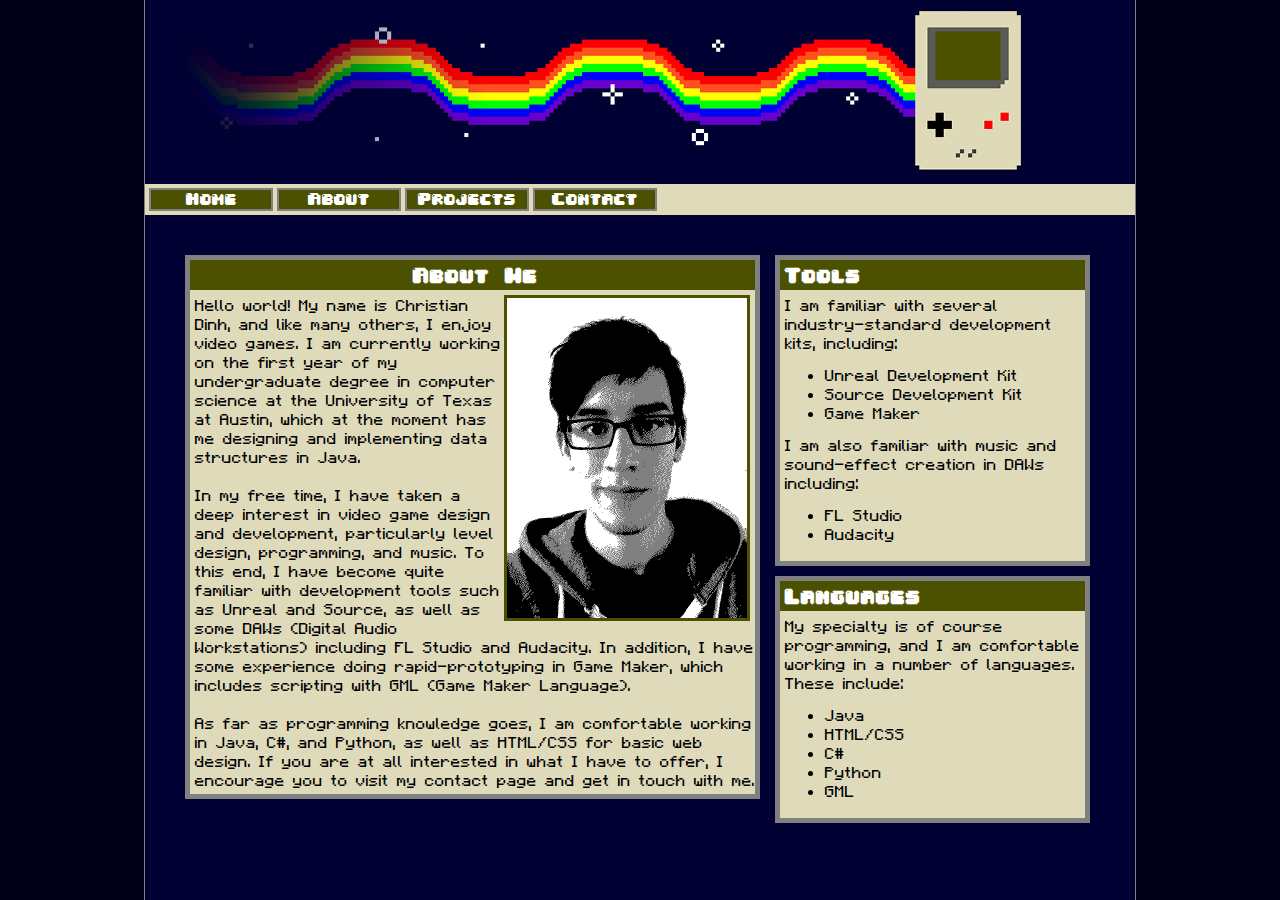
<file: about.html>
<!--ABOUT-->

<!DOCTYPE html>
<html>

<head> <link rel="stylesheet" type="text/css" href="style.css">
	<div id='banner'>
		<center><img src="images/banner2.png"></center>
	</div>
</head>

<body>
<!--NAVBAR-->
<div class="navbar">
	<a href="index.html"><div class="navlink"><center>Home</center></div></a>
	<a href="about.html"><div class="navlink"><center>About</center></div></a>
	<a href="projects.html"><div class="navlink"><center>Projects</center></div></a>
	<a href="contact.html"><div class="navlink"><center>Contact</center></div></a>
</div>

<!--MAIN BODY DIV-->
<div class="bod">
	<div class="center heading">
	<h2>About Me</h2>
	</div>
	<img style="float:right; margin-right: 5px; height: 320px; width: 240px; border: 3px solid #4B5100;" src="images/me.JPG">
	Hello world! My name is Christian Dinh, and like many others, I enjoy video games.
	I am currently working on the first year of my undergraduate degree in computer science at the University of Texas 
	at Austin, which at the moment has me designing and implementing data structures in Java. 
	<br><br>In my free time, I have taken a deep interest in video game design and development, 
	particularly level design, programming, and music. To this end, I have become quite familiar
	with development tools such as Unreal and Source, as well as some DAWs (Digital Audio Workstations)
	including FL Studio and Audacity. In addition, I have some experience doing rapid-prototyping in
	Game Maker, which includes scripting with GML (Game Maker Language). <br><br>As far as programming knowledge
	goes, I am comfortable working in Java, C#, and Python, as well as HTML/CSS for basic web design. 
	If you are at all interested in what I have to offer, I encourage you to visit my contact 
	page and get in touch with me. 
</div>

<!--SIDEBAR DIV-->
<div class="sidebar">
	<div class="heading">
	<h2>Tools</h2>
	</div>
	I am familiar with several industry-standard development kits, including:
	<ul>
		<li>Unreal Development Kit</li>
		<li>Source Development Kit</li>
		<li>Game Maker</li>
	</ul>
	I am also familiar with music and sound-effect creation in DAWs including:
	<ul>
		<li>FL Studio</li>
		<li>Audacity</li>
	</ul>
</div>

<!--SIDEBAR DIV-->
<div class="sidebar">
	<div class="heading">
	<h2>Languages</h2>
	</div>
	My specialty is of course programming, and I am comfortable working in a number of languages.
	These include:
	<ul>
		<li>Java</li>
		<li>HTML/CSS</li>
		<li>C#</li>
		<li>Python</li>
		<li>GML</li>
	</ul>
</div>

<div style="clear: both; height: 40px; margin: 0; padding: 0"></div>
</body>

</html>
</file>
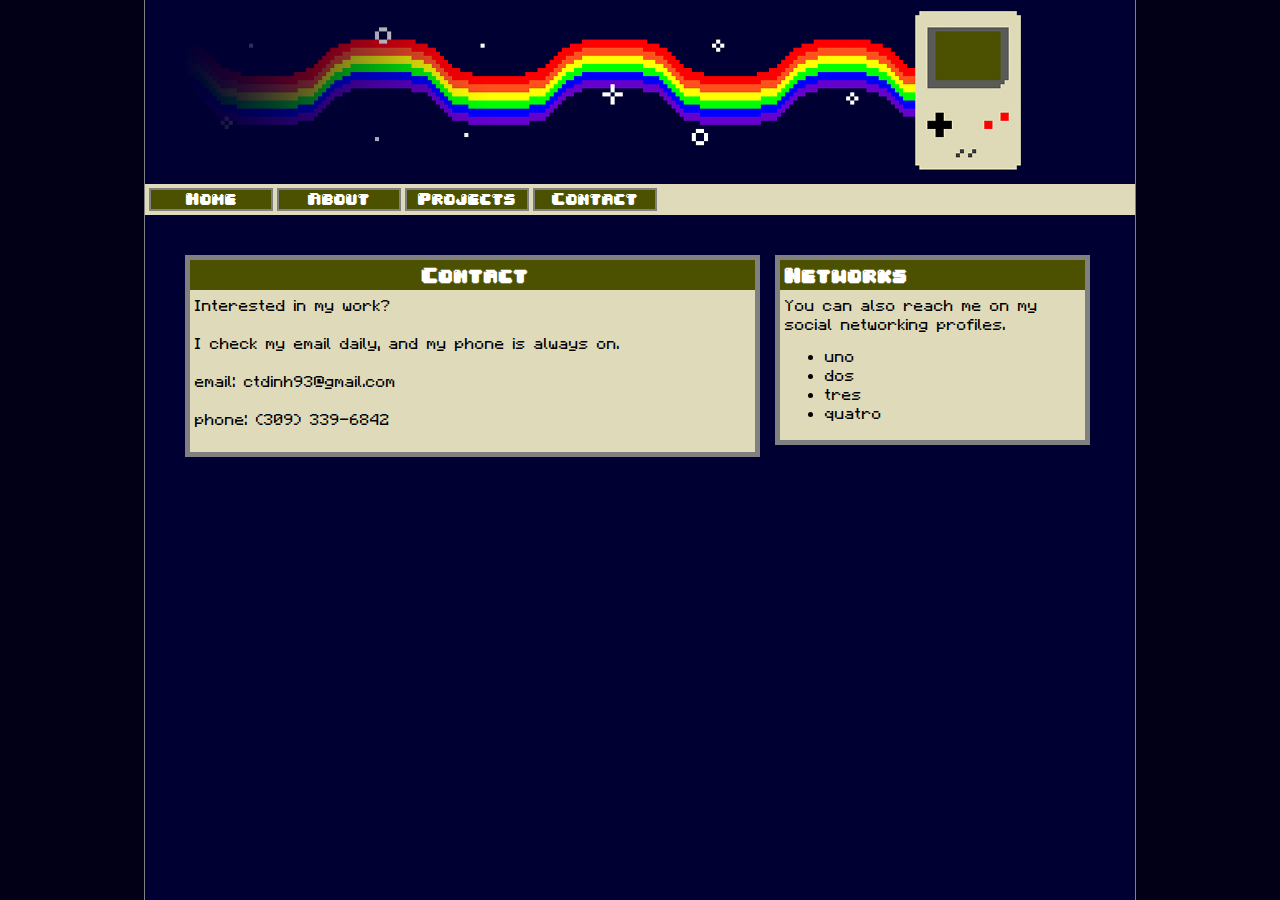
<file: contact.html>
<!--CONTACT-->

<!DOCTYPE html>
<html>

<head> <link rel="stylesheet" type="text/css" href="style.css">
	<div id='banner'>
		<center><img src="images/banner2.png"></center>
	</div>
</head>

<body>
<!--NAVBAR-->
<div class="navbar">
	<a href="index.html"><div class="navlink"><center>Home</center></div></a>
	<a href="about.html"><div class="navlink"><center>About</center></div></a>
	<a href="projects.html"><div class="navlink"><center>Projects</center></div></a>
	<a href="contact.html"><div class="navlink"><center>Contact</center></div></a>
</div>

<!--MAIN BODY DIV-->
<div class="bod">
	<div class="center heading">
	<h2>Contact</h2>
	</div>
	Interested in my work?
	<br><br>
	I check my email daily, and my phone is always on.
	<br><br>
	email: ctdinh93@gmail.com
	<br><br>
	phone: (309) 339-6842
	<br><br>
</div>

<!--SIDEBAR DIV-->
<div class="sidebar">
	<div class="heading">
	<h2>Networks</h2>
	</div>
	You can also reach me on my social networking profiles.
	<ul>
		<li>uno</li>
		<li>dos</li>
		<li>tres</li>
		<li>quatro</li>
	</ul>
</div>

<div style="clear: both; height: 40px; margin: 0; padding: 0"></div>
</body>

</html>
</file>
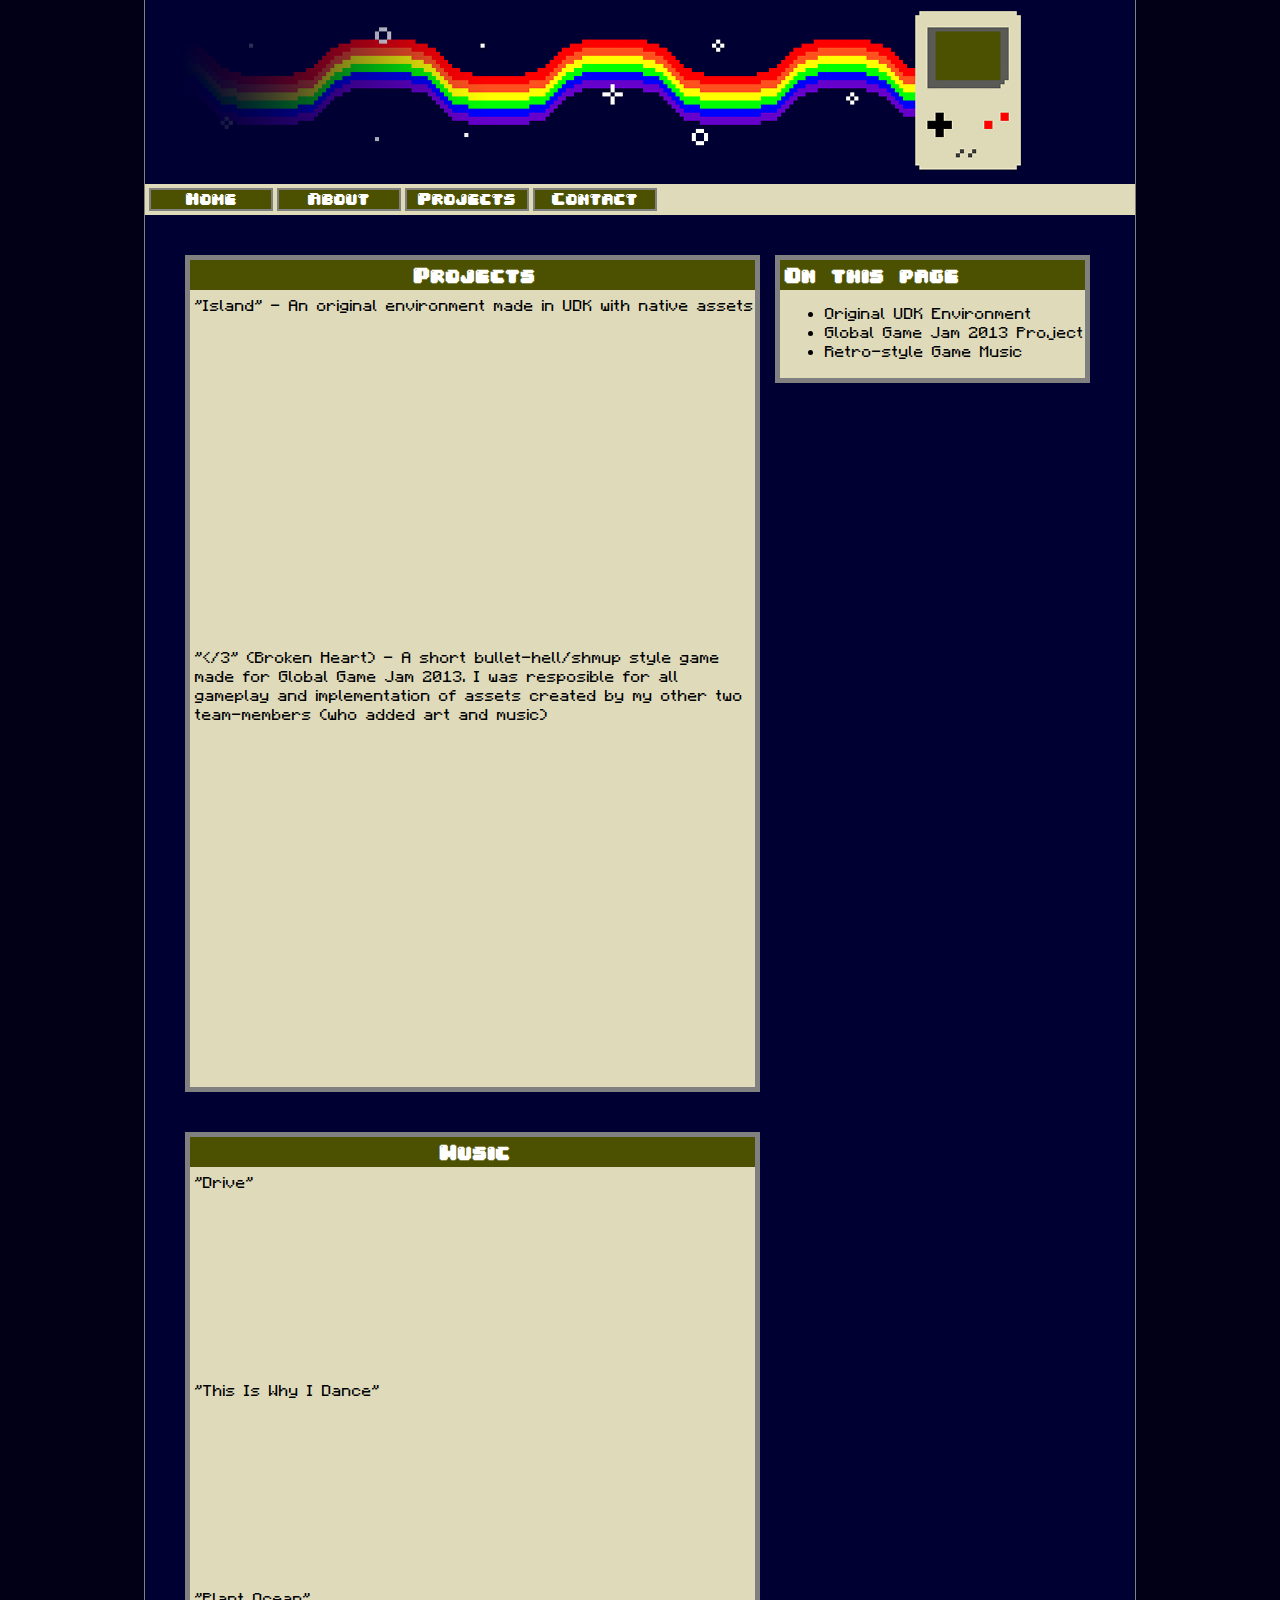
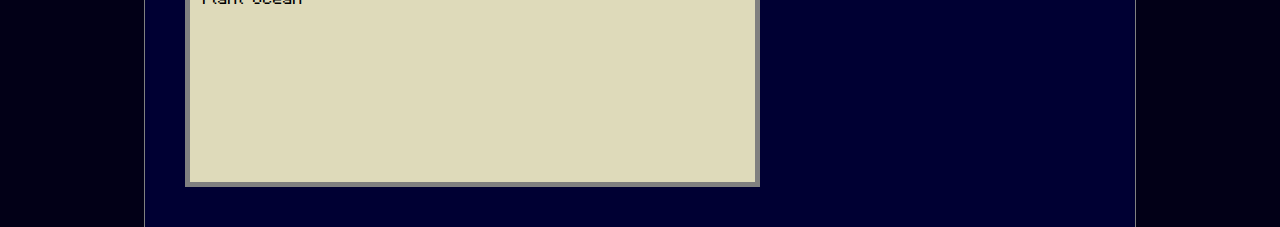
<file: projects.html>
<!--PROJECTS-->

<!DOCTYPE html>
<html>

<head> <link rel="stylesheet" type="text/css" href="style.css">
	<div id="banner">
		<center><img src="images/banner2.png"></center>
	</div>
</head>

<body>
<!--NAVBAR-->
<div class="navbar">
	<a href="index.html"><div class="navlink"><center>Home</center></div></a>
	<a href="about.html"><div class="navlink"><center>About</center></div></a>
	<a href="projects.html"><div class="navlink"><center>Projects</center></div></a>
	<a href="contact.html"><div class="navlink"><center>Contact</center></div></a>
</div>

<!--MAIN BODY DIV-->
<div class="bod">
	<div class="center heading">
	<h2>Projects</h2>
	</div>
	
	<!--DEMOREEL-->
	"Island" - An original environment made in UDK with native assets
	<br>
	<iframe width="550" height="310" src="http://www.youtube.com/embed/KemSnP41m4A?rel=0" frameborder="0" allowfullscreen></iframe>
	<br><br>
	<!--GGJ-->
	"&lt;/3" (Broken Heart) - A short bullet-hell/shmup style game made for Global Game Jam 2013.
	I was resposible for all gameplay and implementation of assets created by my other
	two team-members (who added art and music)
	<br>	
	<iframe width="550" height="355" src="http://www.youtube.com/embed/0qAZ4EP_i2w?rel=0" frameborder="0" allowfullscreen></iframe>
</div>

<!--SIDEBAR DIV-->
<div class="sidebar">
	<div class="heading">
	<h2>On this page</h2>
	</div>
	<ul>
		<li>Original UDK Environment</li>
		<li>Global Game Jam 2013 Project</li>
		<li>Retro-style Game Music</li>
	</ul>
</div>

<!--Main Body: MUSIC-->
<div class="bod">
	<div class="center heading">
	<h2>Music</h2>
	</div>
	
	<!--DRIVE-->
	"Drive"
	<br>
	<iframe width="100%" height="166" scrolling="no" frameborder="no" src="https://w.soundcloud.com/player/?url=http%3A%2F%2Fapi.soundcloud.com%2Ftracks%2F81728969"></iframe>
	<br><br>
	<!--This is why I Dance-->
	"This Is Why I Dance"
	<br>	
	<iframe width="100%" height="166" scrolling="no" frameborder="no" src="https://w.soundcloud.com/player/?url=http%3A%2F%2Fapi.soundcloud.com%2Ftracks%2F81729023"></iframe>
	<br><br>
	<!--Plant Ocean-->
	"Plant Ocean"
	<br>
	<iframe width="100%" height="166" scrolling="no" frameborder="no" src="https://w.soundcloud.com/player/?url=http%3A%2F%2Fapi.soundcloud.com%2Ftracks%2F81729988"></iframe>
</div>

<div style="clear: both; height: 40px; margin: 0; padding: 0"></div>
</body>

</html>
</file>
<file: style.css>
@font-face {
	font-family: pixel_head;
	src: url("http://ctdev.clanteam.com/fonts/pixhead.eot");
	src: local("pixel_head"), url("fonts/pixhead.TTF") format("truetype");
}

@font-face {
	font-family: pixel_body;
	src: url("http://ctdev.clanteam.com/fonts/Minecraftia.eot");
	src: local("pixel_body"), url("fonts/Minecraftia.ttf") format("truetype");
}

body {
	background-color: #000033;
	width: 990px;
	border-right: 1px solid gray;
	border-left: 1px solid gray;
	margin: auto;
	overflow-x:hidden;
	overflow-y:scroll;
	/*height:auto !important;
	height:100%;*/
	min-height:100%;
}

html {
	background-color: #020017;
	height:100%;
	width:100%;
}

/*html, body {
	height:auto !important;
	height:100%;
	min-height: 100%;
}*/

head {
	background-color: #DEDABA;
}

iframe {
    position:relative;
    margin-top: 1px;
}

#banner {
    width:980; 
    background:#000033;
    padding-left:40px;
    overflow:hidden;
}

.center {
    text-align:center;
}

div.bod {
	width: 560px;
	position: relative;
	top: 40px;
	left: 40px;
	border: 5px solid gray;
	padding-left: 5px;
    padding-bottom: 5px;
	background-color: #DEDABA;
	font-family: pixel_body;
	font-size: 13px;
	color: black;
	float: left;
	margin-bottom:40px;
	overflow:hidden;
}

div.heading {
	position:relative;
	left:-5px;
	width:100%;
	height: 25px;
	padding-top: 5px;
	padding-left:5px;
	background-color: #4B5100;
	margin-bottom:5px;
}

div.sidebar {
	width: 300px;
	position: relative;
	top: 40px;
	float:left;
	margin-left:55px;
	background-color: #DEDABA;
	border: 5px solid gray;
	font-family: pixel_body;
	font-size: 13px;
	color: black;
	padding-left: 5px;
    padding-bottom: 5px;
	margin-bottom: 10px;
}

h2  {
	font-family: pixel_head;
	font-size: 18px;
	color: white;
	position:relative;
	top:-13px;
}

div.navbar {
	width:988px; 
	height: 27px;
	background-color: #DEDABA; 
	padding-top:2px; 
	padding-bottom:2px;
	padding-left:2px
}

.navlink {
	width: 120px;
	background-color: #4B5100;
	float:left;
	margin: 2px;
	border: 2px solid gray;
	padding-top: 2px;
	padding-bottom: 2px;
	z-index: 1;
	font-family: pixel_head;
	font-size: 15px;
	color: white;
}
.navlink:hover {
    color: #4B5100;
    background: white;
}

.homeIMG {
	float:left;
	margin-left:47px;
	margin-top:25px;
	border: 3px solid #4B5100;
	padding:1px;
}
</file>
